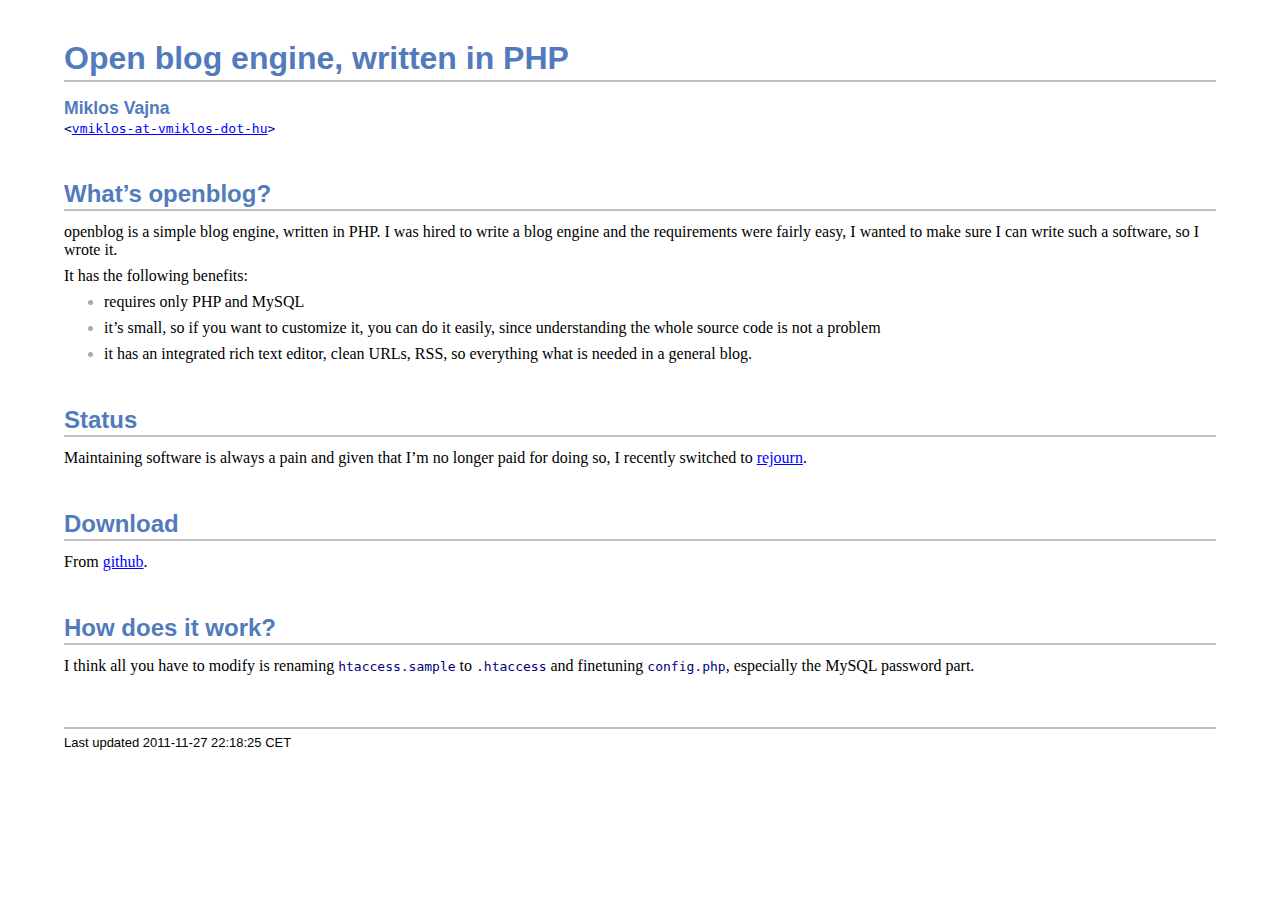
<file: index.html>
<!DOCTYPE html PUBLIC "-//W3C//DTD XHTML 1.1//EN"
    "http://www.w3.org/TR/xhtml11/DTD/xhtml11.dtd">
<html xmlns="http://www.w3.org/1999/xhtml" xml:lang="en">
<head>
<meta http-equiv="Content-Type" content="application/xhtml+xml; charset=UTF-8" />
<meta name="generator" content="AsciiDoc 8.6.5" />
<title>Open blog engine, written in PHP</title>
<style type="text/css">
/* Shared CSS for AsciiDoc xhtml11 and html5 backends */

/* Default font. */
body {
  font-family: Georgia,serif;
}

/* Title font. */
h1, h2, h3, h4, h5, h6,
div.title, caption.title,
thead, p.table.header,
#toctitle,
#author, #revnumber, #revdate, #revremark,
#footer {
  font-family: Arial,Helvetica,sans-serif;
}

body {
  margin: 1em 5% 1em 5%;
}

a {
  color: blue;
  text-decoration: underline;
}
a:visited {
  color: fuchsia;
}

em {
  font-style: italic;
  color: navy;
}

strong {
  font-weight: bold;
  color: #083194;
}

h1, h2, h3, h4, h5, h6 {
  color: #527bbd;
  margin-top: 1.2em;
  margin-bottom: 0.5em;
  line-height: 1.3;
}

h1, h2, h3 {
  border-bottom: 2px solid silver;
}
h2 {
  padding-top: 0.5em;
}
h3 {
  float: left;
}
h3 + * {
  clear: left;
}
h5 {
  font-size: 1.0em;
}

div.sectionbody {
  margin-left: 0;
}

hr {
  border: 1px solid silver;
}

p {
  margin-top: 0.5em;
  margin-bottom: 0.5em;
}

ul, ol, li > p {
  margin-top: 0;
}
ul > li     { color: #aaa; }
ul > li > * { color: black; }

pre {
  padding: 0;
  margin: 0;
}

#author {
  color: #527bbd;
  font-weight: bold;
  font-size: 1.1em;
}
#email {
}
#revnumber, #revdate, #revremark {
}

#footer {
  font-size: small;
  border-top: 2px solid silver;
  padding-top: 0.5em;
  margin-top: 4.0em;
}
#footer-text {
  float: left;
  padding-bottom: 0.5em;
}
#footer-badges {
  float: right;
  padding-bottom: 0.5em;
}

#preamble {
  margin-top: 1.5em;
  margin-bottom: 1.5em;
}
div.imageblock, div.exampleblock, div.verseblock,
div.quoteblock, div.literalblock, div.listingblock, div.sidebarblock,
div.admonitionblock {
  margin-top: 1.0em;
  margin-bottom: 1.5em;
}
div.admonitionblock {
  margin-top: 2.0em;
  margin-bottom: 2.0em;
  margin-right: 10%;
  color: #606060;
}

div.content { /* Block element content. */
  padding: 0;
}

/* Block element titles. */
div.title, caption.title {
  color: #527bbd;
  font-weight: bold;
  text-align: left;
  margin-top: 1.0em;
  margin-bottom: 0.5em;
}
div.title + * {
  margin-top: 0;
}

td div.title:first-child {
  margin-top: 0.0em;
}
div.content div.title:first-child {
  margin-top: 0.0em;
}
div.content + div.title {
  margin-top: 0.0em;
}

div.sidebarblock > div.content {
  background: #ffffee;
  border: 1px solid #dddddd;
  border-left: 4px solid #f0f0f0;
  padding: 0.5em;
}

div.listingblock > div.content {
  border: 1px solid #dddddd;
  border-left: 5px solid #f0f0f0;
  background: #f8f8f8;
  padding: 0.5em;
}

div.quoteblock, div.verseblock {
  padding-left: 1.0em;
  margin-left: 1.0em;
  margin-right: 10%;
  border-left: 5px solid #f0f0f0;
  color: #777777;
}

div.quoteblock > div.attribution {
  padding-top: 0.5em;
  text-align: right;
}

div.verseblock > pre.content {
  font-family: inherit;
  font-size: inherit;
}
div.verseblock > div.attribution {
  padding-top: 0.75em;
  text-align: left;
}
/* DEPRECATED: Pre version 8.2.7 verse style literal block. */
div.verseblock + div.attribution {
  text-align: left;
}

div.admonitionblock .icon {
  vertical-align: top;
  font-size: 1.1em;
  font-weight: bold;
  text-decoration: underline;
  color: #527bbd;
  padding-right: 0.5em;
}
div.admonitionblock td.content {
  padding-left: 0.5em;
  border-left: 3px solid #dddddd;
}

div.exampleblock > div.content {
  border-left: 3px solid #dddddd;
  padding-left: 0.5em;
}

div.imageblock div.content { padding-left: 0; }
span.image img { border-style: none; }
a.image:visited { color: white; }

dl {
  margin-top: 0.8em;
  margin-bottom: 0.8em;
}
dt {
  margin-top: 0.5em;
  margin-bottom: 0;
  font-style: normal;
  color: navy;
}
dd > *:first-child {
  margin-top: 0.1em;
}

ul, ol {
    list-style-position: outside;
}
ol.arabic {
  list-style-type: decimal;
}
ol.loweralpha {
  list-style-type: lower-alpha;
}
ol.upperalpha {
  list-style-type: upper-alpha;
}
ol.lowerroman {
  list-style-type: lower-roman;
}
ol.upperroman {
  list-style-type: upper-roman;
}

div.compact ul, div.compact ol,
div.compact p, div.compact p,
div.compact div, div.compact div {
  margin-top: 0.1em;
  margin-bottom: 0.1em;
}

tfoot {
  font-weight: bold;
}
td > div.verse {
  white-space: pre;
}

div.hdlist {
  margin-top: 0.8em;
  margin-bottom: 0.8em;
}
div.hdlist tr {
  padding-bottom: 15px;
}
dt.hdlist1.strong, td.hdlist1.strong {
  font-weight: bold;
}
td.hdlist1 {
  vertical-align: top;
  font-style: normal;
  padding-right: 0.8em;
  color: navy;
}
td.hdlist2 {
  vertical-align: top;
}
div.hdlist.compact tr {
  margin: 0;
  padding-bottom: 0;
}

.comment {
  background: yellow;
}

.footnote, .footnoteref {
  font-size: 0.8em;
}

span.footnote, span.footnoteref {
  vertical-align: super;
}

#footnotes {
  margin: 20px 0 20px 0;
  padding: 7px 0 0 0;
}

#footnotes div.footnote {
  margin: 0 0 5px 0;
}

#footnotes hr {
  border: none;
  border-top: 1px solid silver;
  height: 1px;
  text-align: left;
  margin-left: 0;
  width: 20%;
  min-width: 100px;
}

div.colist td {
  padding-right: 0.5em;
  padding-bottom: 0.3em;
  vertical-align: top;
}
div.colist td img {
  margin-top: 0.3em;
}

@media print {
  #footer-badges { display: none; }
}

#toc {
  margin-bottom: 2.5em;
}

#toctitle {
  color: #527bbd;
  font-size: 1.1em;
  font-weight: bold;
  margin-top: 1.0em;
  margin-bottom: 0.1em;
}

div.toclevel1, div.toclevel2, div.toclevel3, div.toclevel4 {
  margin-top: 0;
  margin-bottom: 0;
}
div.toclevel2 {
  margin-left: 2em;
  font-size: 0.9em;
}
div.toclevel3 {
  margin-left: 4em;
  font-size: 0.9em;
}
div.toclevel4 {
  margin-left: 6em;
  font-size: 0.9em;
}

span.aqua { color: aqua; }
span.black { color: black; }
span.blue { color: blue; }
span.fuchsia { color: fuchsia; }
span.gray { color: gray; }
span.green { color: green; }
span.lime { color: lime; }
span.maroon { color: maroon; }
span.navy { color: navy; }
span.olive { color: olive; }
span.purple { color: purple; }
span.red { color: red; }
span.silver { color: silver; }
span.teal { color: teal; }
span.white { color: white; }
span.yellow { color: yellow; }

span.aqua-background { background: aqua; }
span.black-background { background: black; }
span.blue-background { background: blue; }
span.fuchsia-background { background: fuchsia; }
span.gray-background { background: gray; }
span.green-background { background: green; }
span.lime-background { background: lime; }
span.maroon-background { background: maroon; }
span.navy-background { background: navy; }
span.olive-background { background: olive; }
span.purple-background { background: purple; }
span.red-background { background: red; }
span.silver-background { background: silver; }
span.teal-background { background: teal; }
span.white-background { background: white; }
span.yellow-background { background: yellow; }

span.big { font-size: 2em; }
span.small { font-size: 0.6em; }

span.underline { text-decoration: underline; }
span.overline { text-decoration: overline; }
span.line-through { text-decoration: line-through; }


/*
 * xhtml11 specific
 *
 * */

tt {
  font-family: monospace;
  font-size: inherit;
  color: navy;
}

div.tableblock {
  margin-top: 1.0em;
  margin-bottom: 1.5em;
}
div.tableblock > table {
  border: 3px solid #527bbd;
}
thead, p.table.header {
  font-weight: bold;
  color: #527bbd;
}
p.table {
  margin-top: 0;
}
/* Because the table frame attribute is overriden by CSS in most browsers. */
div.tableblock > table[frame="void"] {
  border-style: none;
}
div.tableblock > table[frame="hsides"] {
  border-left-style: none;
  border-right-style: none;
}
div.tableblock > table[frame="vsides"] {
  border-top-style: none;
  border-bottom-style: none;
}


/*
 * html5 specific
 *
 * */

.monospaced {
  font-family: monospace;
  font-size: inherit;
  color: navy;
}

table.tableblock {
  margin-top: 1.0em;
  margin-bottom: 1.5em;
}
thead, p.tableblock.header {
  font-weight: bold;
  color: #527bbd;
}
p.tableblock {
  margin-top: 0;
}
table.tableblock {
  border-width: 3px;
  border-spacing: 0px;
  border-style: solid;
  border-color: #527bbd;
  border-collapse: collapse;
}
th.tableblock, td.tableblock {
  border-width: 1px;
  padding: 4px;
  border-style: solid;
  border-color: #527bbd;
}

table.tableblock.frame-topbot {
  border-left-style: hidden;
  border-right-style: hidden;
}
table.tableblock.frame-sides {
  border-top-style: hidden;
  border-bottom-style: hidden;
}
table.tableblock.frame-none {
  border-style: hidden;
}

th.tableblock.halign-left, td.tableblock.halign-left {
  text-align: left;
}
th.tableblock.halign-center, td.tableblock.halign-center {
  text-align: center;
}
th.tableblock.halign-right, td.tableblock.halign-right {
  text-align: right;
}

th.tableblock.valign-top, td.tableblock.valign-top {
  vertical-align: top;
}
th.tableblock.valign-middle, td.tableblock.valign-middle {
  vertical-align: middle;
}
th.tableblock.valign-bottom, td.tableblock.valign-bottom {
  vertical-align: bottom;
}
</style>
<script type="text/javascript">
/*<![CDATA[*/
var asciidoc = {  // Namespace.

/////////////////////////////////////////////////////////////////////
// Table Of Contents generator
/////////////////////////////////////////////////////////////////////

/* Author: Mihai Bazon, September 2002
 * http://students.infoiasi.ro/~mishoo
 *
 * Table Of Content generator
 * Version: 0.4
 *
 * Feel free to use this script under the terms of the GNU General Public
 * License, as long as you do not remove or alter this notice.
 */

 /* modified by Troy D. Hanson, September 2006. License: GPL */
 /* modified by Stuart Rackham, 2006, 2009. License: GPL */

// toclevels = 1..4.
toc: function (toclevels) {

  function getText(el) {
    var text = "";
    for (var i = el.firstChild; i != null; i = i.nextSibling) {
      if (i.nodeType == 3 /* Node.TEXT_NODE */) // IE doesn't speak constants.
        text += i.data;
      else if (i.firstChild != null)
        text += getText(i);
    }
    return text;
  }

  function TocEntry(el, text, toclevel) {
    this.element = el;
    this.text = text;
    this.toclevel = toclevel;
  }

  function tocEntries(el, toclevels) {
    var result = new Array;
    var re = new RegExp('[hH]([2-'+(toclevels+1)+'])');
    // Function that scans the DOM tree for header elements (the DOM2
    // nodeIterator API would be a better technique but not supported by all
    // browsers).
    var iterate = function (el) {
      for (var i = el.firstChild; i != null; i = i.nextSibling) {
        if (i.nodeType == 1 /* Node.ELEMENT_NODE */) {
          var mo = re.exec(i.tagName);
          if (mo && (i.getAttribute("class") || i.getAttribute("className")) != "float") {
            result[result.length] = new TocEntry(i, getText(i), mo[1]-1);
          }
          iterate(i);
        }
      }
    }
    iterate(el);
    return result;
  }

  var toc = document.getElementById("toc");
  if (!toc) {
    return;
  }

  // Delete existing TOC entries in case we're reloading the TOC.
  var tocEntriesToRemove = [];
  var i;
  for (i = 0; i < toc.childNodes.length; i++) {
    var entry = toc.childNodes[i];
    if (entry.nodeName == 'DIV'
     && entry.getAttribute("class")
     && entry.getAttribute("class").match(/^toclevel/))
      tocEntriesToRemove.push(entry);
  }
  for (i = 0; i < tocEntriesToRemove.length; i++) {
    toc.removeChild(tocEntriesToRemove[i]);
  }

  // Rebuild TOC entries.
  var entries = tocEntries(document.getElementById("content"), toclevels);
  for (var i = 0; i < entries.length; ++i) {
    var entry = entries[i];
    if (entry.element.id == "")
      entry.element.id = "_toc_" + i;
    var a = document.createElement("a");
    a.href = "#" + entry.element.id;
    a.appendChild(document.createTextNode(entry.text));
    var div = document.createElement("div");
    div.appendChild(a);
    div.className = "toclevel" + entry.toclevel;
    toc.appendChild(div);
  }
  if (entries.length == 0)
    toc.parentNode.removeChild(toc);
},


/////////////////////////////////////////////////////////////////////
// Footnotes generator
/////////////////////////////////////////////////////////////////////

/* Based on footnote generation code from:
 * http://www.brandspankingnew.net/archive/2005/07/format_footnote.html
 */

footnotes: function () {
  // Delete existing footnote entries in case we're reloading the footnodes.
  var i;
  var noteholder = document.getElementById("footnotes");
  if (!noteholder) {
    return;
  }
  var entriesToRemove = [];
  for (i = 0; i < noteholder.childNodes.length; i++) {
    var entry = noteholder.childNodes[i];
    if (entry.nodeName == 'DIV' && entry.getAttribute("class") == "footnote")
      entriesToRemove.push(entry);
  }
  for (i = 0; i < entriesToRemove.length; i++) {
    noteholder.removeChild(entriesToRemove[i]);
  }

  // Rebuild footnote entries.
  var cont = document.getElementById("content");
  var spans = cont.getElementsByTagName("span");
  var refs = {};
  var n = 0;
  for (i=0; i<spans.length; i++) {
    if (spans[i].className == "footnote") {
      n++;
      var note = spans[i].getAttribute("data-note");
      if (!note) {
        // Use [\s\S] in place of . so multi-line matches work.
        // Because JavaScript has no s (dotall) regex flag.
        note = spans[i].innerHTML.match(/\s*\[([\s\S]*)]\s*/)[1];
        spans[i].innerHTML =
          "[<a id='_footnoteref_" + n + "' href='#_footnote_" + n +
          "' title='View footnote' class='footnote'>" + n + "</a>]";
        spans[i].setAttribute("data-note", note);
      }
      noteholder.innerHTML +=
        "<div class='footnote' id='_footnote_" + n + "'>" +
        "<a href='#_footnoteref_" + n + "' title='Return to text'>" +
        n + "</a>. " + note + "</div>";
      var id =spans[i].getAttribute("id");
      if (id != null) refs["#"+id] = n;
    }
  }
  if (n == 0)
    noteholder.parentNode.removeChild(noteholder);
  else {
    // Process footnoterefs.
    for (i=0; i<spans.length; i++) {
      if (spans[i].className == "footnoteref") {
        var href = spans[i].getElementsByTagName("a")[0].getAttribute("href");
        href = href.match(/#.*/)[0];  // Because IE return full URL.
        n = refs[href];
        spans[i].innerHTML =
          "[<a href='#_footnote_" + n +
          "' title='View footnote' class='footnote'>" + n + "</a>]";
      }
    }
  }
},

install: function(toclevels) {
  var timerId;

  function reinstall() {
    asciidoc.footnotes();
    if (toclevels) {
      asciidoc.toc(toclevels);
    }
  }

  function reinstallAndRemoveTimer() {
    clearInterval(timerId);
    reinstall();
  }

  timerId = setInterval(reinstall, 500);
  if (document.addEventListener)
    document.addEventListener("DOMContentLoaded", reinstallAndRemoveTimer, false);
  else
    window.onload = reinstallAndRemoveTimer;
}

}
asciidoc.install();
/*]]>*/
</script>
</head>
<body class="article">
<div id="header">
<h1>Open blog engine, written in PHP</h1>
<span id="author">Miklos Vajna</span><br />
<span id="email"><tt>&lt;<a href="mailto:vmiklos-at-vmiklos-dot-hu">vmiklos-at-vmiklos-dot-hu</a>&gt;</tt></span><br />
</div>
<div id="content">
<div class="sect1">
<h2 id="_what_8217_s_openblog">What&#8217;s openblog?</h2>
<div class="sectionbody">
<div class="paragraph"><p>openblog is a simple blog engine, written in PHP. I was hired to write a
blog engine and the requirements were fairly easy, I wanted to make sure
I can write such a software, so I wrote it.</p></div>
<div class="paragraph"><p>It has the following benefits:</p></div>
<div class="ulist"><ul>
<li>
<p>
requires only PHP and MySQL
</p>
</li>
<li>
<p>
it&#8217;s small, so if you want to customize it, you can do it easily,
  since understanding the whole source code is not a problem
</p>
</li>
<li>
<p>
it has an integrated rich text editor, clean URLs, RSS, so everything
  what is needed in a general blog.
</p>
</li>
</ul></div>
</div>
</div>
<div class="sect1">
<h2 id="_status">Status</h2>
<div class="sectionbody">
<div class="paragraph"><p>Maintaining software is always a pain and given that I&#8217;m no longer paid
for doing so, I recently switched to
<a href="https://github.com/artagnon/rejourn">rejourn</a>.</p></div>
</div>
</div>
<div class="sect1">
<h2 id="_download">Download</h2>
<div class="sectionbody">
<div class="paragraph"><p>From <a href="https://github.com/vmiklos/openblog">github</a>.</p></div>
</div>
</div>
<div class="sect1">
<h2 id="_how_does_it_work">How does it work?</h2>
<div class="sectionbody">
<div class="paragraph"><p>I think all you have to modify is renaming <tt>htaccess.sample</tt> to
<tt>.htaccess</tt> and finetuning <tt>config.php</tt>, especially the MySQL password
part.</p></div>
</div>
</div>
</div>
<div id="footnotes"><hr /></div>
<div id="footer">
<div id="footer-text">
Last updated 2011-11-27 22:18:25 CET
</div>
</div>
</body>
</html>
</file>
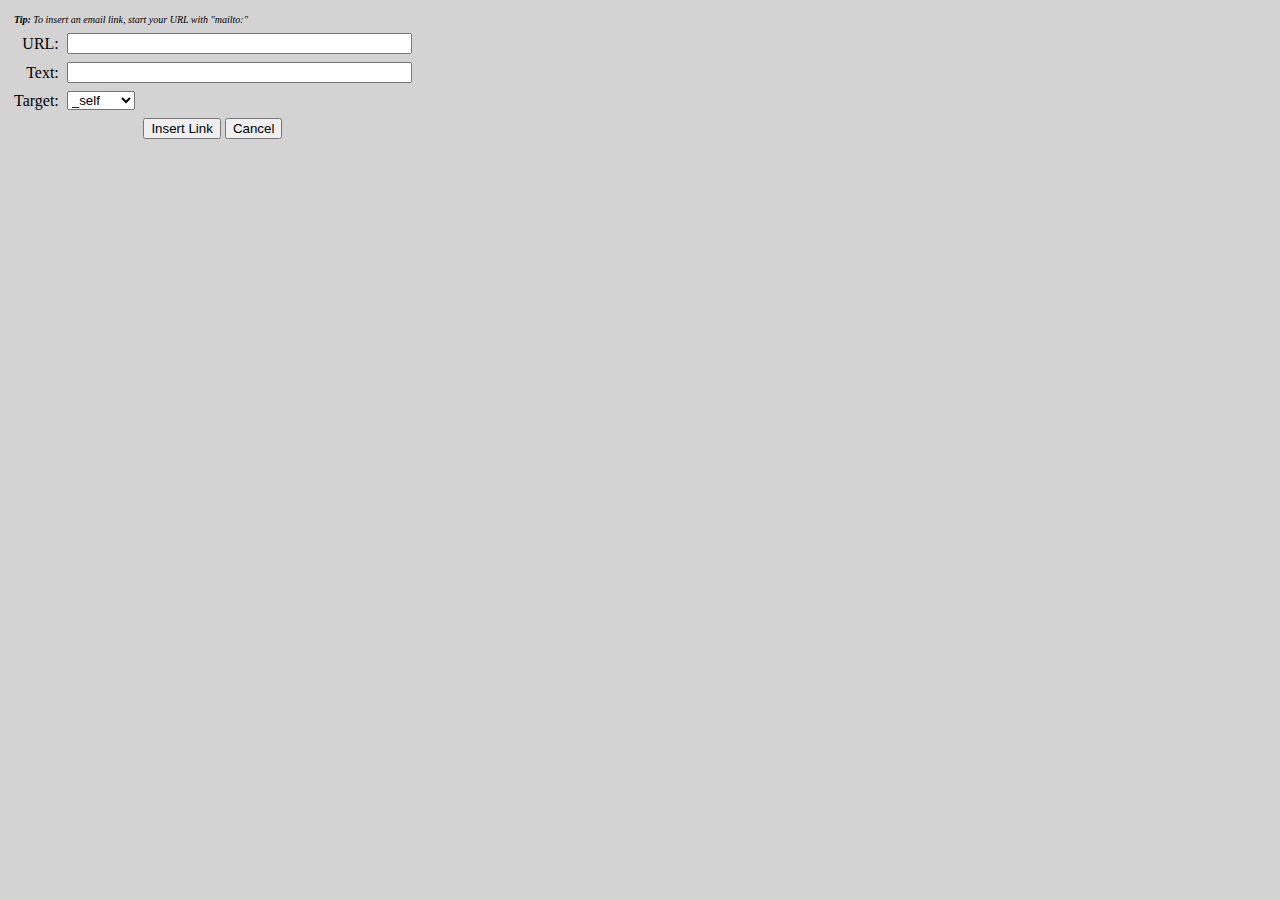
<file: rte/insert_link.htm>
<!DOCTYPE HTML PUBLIC "-//W3C//DTD HTML 4.01 Transitional//EN">

<html>
<head>
	<title>Insert Link</title>
	<meta http-equiv="Content-Type" content="text/html; charset=utf-8">
<script language="JavaScript" type="text/javascript">
<!--
function AddLink() {
	var oForm = document.linkForm;
	
	//validate form
	if (oForm.url.value == '') {
		alert('Please enter a url.');
		return false;
	}
	if (oForm.linkText.value == '') {
		alert('Please enter link text.');
		return false;
	}
	
	var html = '<a href="' + document.linkForm.url.value + '" target="' + document.linkForm.linkTarget.options[document.linkForm.linkTarget.selectedIndex].value + '">' + document.linkForm.linkText.value + '</a>';
	
	window.opener.insertHTML(html);
	window.close();
	return true;
}
//-->
</script>
</head>

<body style="margin: 10px; background: #D3D3D3;">

<form name="linkForm" onSubmit="return AddLink();">
<table cellpadding="4" cellspacing="0" border="0">
	<tr><td colspan="2"><span style="font-style: italic; font-size: x-small;"><b>Tip:</b> To insert an email link, start your URL with "mailto:"</span></td></tr>
	<tr>
		<td align="right">URL:</td>
		<td><input name="url" type="text" id="url" size="40"></td>
	</tr>
	<tr>
		<td align="right">Text:</td>
		<td><input name="linkText" type="text" id="linkText" size="40"></td>
	</tr>
	<tr>
		<td align="right">Target:</td>
		<td align="left">
			<select name="linkTarget" id="linkTarget">
				<option value="_blank">_blank</option>
				<option value="_parent">_parent</option>
				<option value="_self" selected>_self</option>
				<option value="_top">_top</option>
			</select>
		</td>
	</tr>
	<tr>
		<td colspan="3" align="center">
			<input type="submit" value="Insert Link" />
			<input type="button" value="Cancel" onClick="window.close();" />
		</td>
	</tr>
</table>

</form>

</body>
</html>
</file>
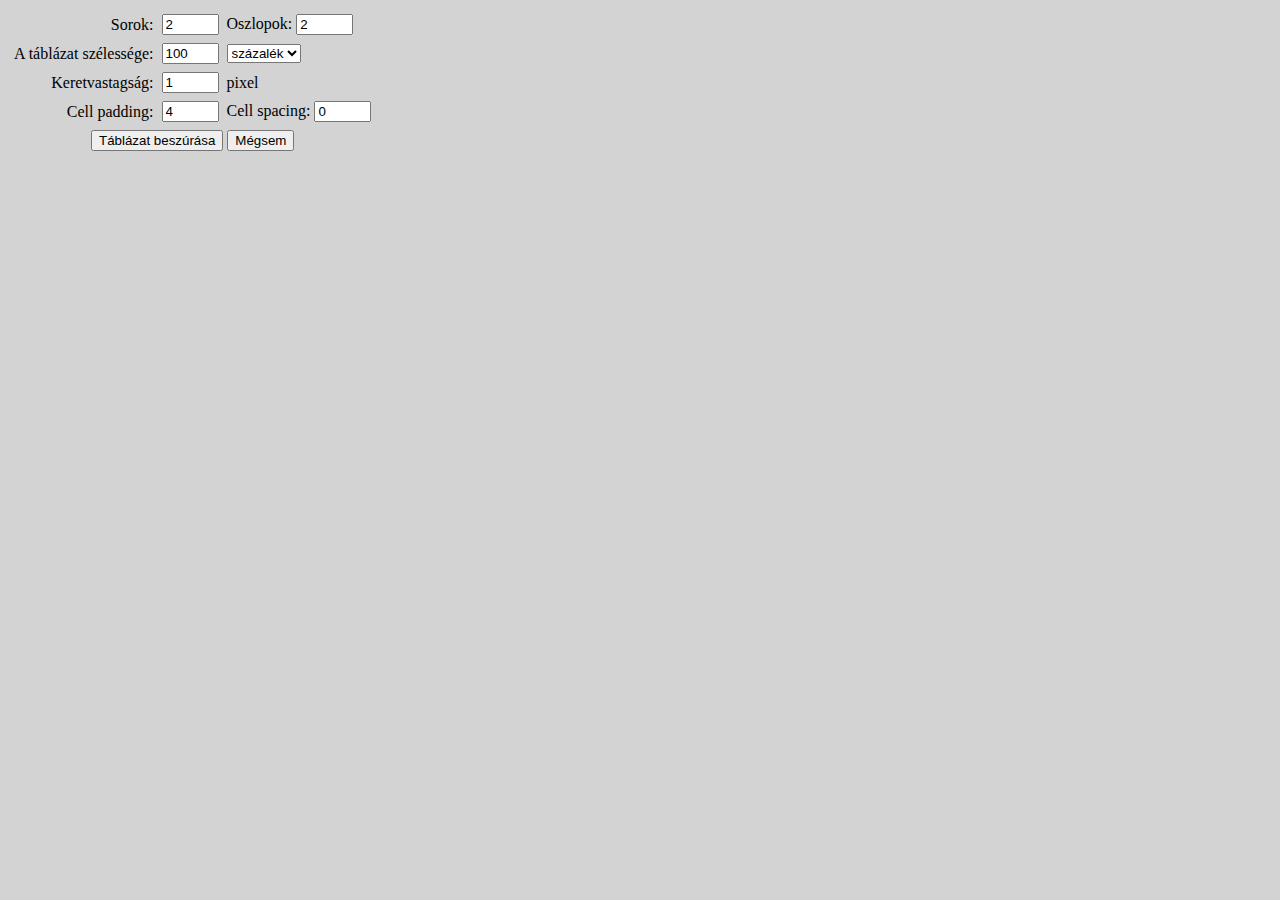
<file: rte/insert_table.htm>
<!DOCTYPE HTML PUBLIC "-//W3C//DTD HTML 4.01 Transitional//EN">

<html>
<head>
	<title>T�bl�zat besz�r�sa</title>
	<meta http-equiv="Content-Type" content="text/html; charset=iso-8859-2">
<script language="JavaScript" type="text/javascript">
<!--
function AddTable() {
	var widthType = (document.tableForm.widthType.value == "pixels") ? "" : "%";
	var html = '<table border="' + document.tableForm.border.value + '" cellpadding="' + document.tableForm.padding.value + '" ';
	
	html += 'cellspacing="' + document.tableForm.spacing.value + '" width="' + document.tableForm.width.value + widthType + '">\n';
	for (var rows = 0; rows < document.tableForm.rows.value; rows++) {
		html += "<tr>\n";
		for (cols = 0; cols < document.tableForm.columns.value; cols++) {
			html += "<td>&nbsp;</td>\n";
		}
		html+= "</tr>\n";
	}
	html += "</table>\n";
	
	window.opener.insertHTML(html);
	window.close();
}
//-->
</script>
</head>

<body style="margin: 10px; background: #D3D3D3;">

<form name="tableForm">
<table cellpadding="4" cellspacing="0" border="0">
	<tr>
		<td align="right">Sorok:</td>
		<td><input name="rows" type="text" id="rows" value="2" size="4"></td>
		<td align="left">Oszlopok: <input name="columns" type="text" id="columns" value="2" size="4"></td>
	</tr>
	<tr>
		<td align="right">A t�bl�zat sz�less�ge:</td>
		<td><input name="width" type="text" id="width" value="100" size="4"></td>
		<td align="left">
			<select name="widthType" id="widthType">
				<option value="pixels">pixel</option>
				<option value="percent" selected>sz�zal�k</option>
			</select>
		</td>
	</tr>
	<tr>
		<td align="right">Keretvastags�g:</td>
		<td><input name="border" type="text" id="border" value="1" size="4"></td>
		<td align="left">pixel</td>
	</tr>
	<tr>
		<td align="right">Cell padding:</td>
		<td><input name="padding" type="text" id="padding" value="4" size="4"></td>
		<td>Cell spacing: <input name="spacing" type="text" id="0" value="0" size="4"></td>
	</tr>
	<tr>
		<td colspan="3" align="center">
			<input type="button" value="T�bl�zat besz�r�sa" onClick="AddTable();" />
			<input type="button" value="M�gsem" onClick="window.close();" />
		</td>
	</tr>
</table>

</form>

</body>
</html>
</file>
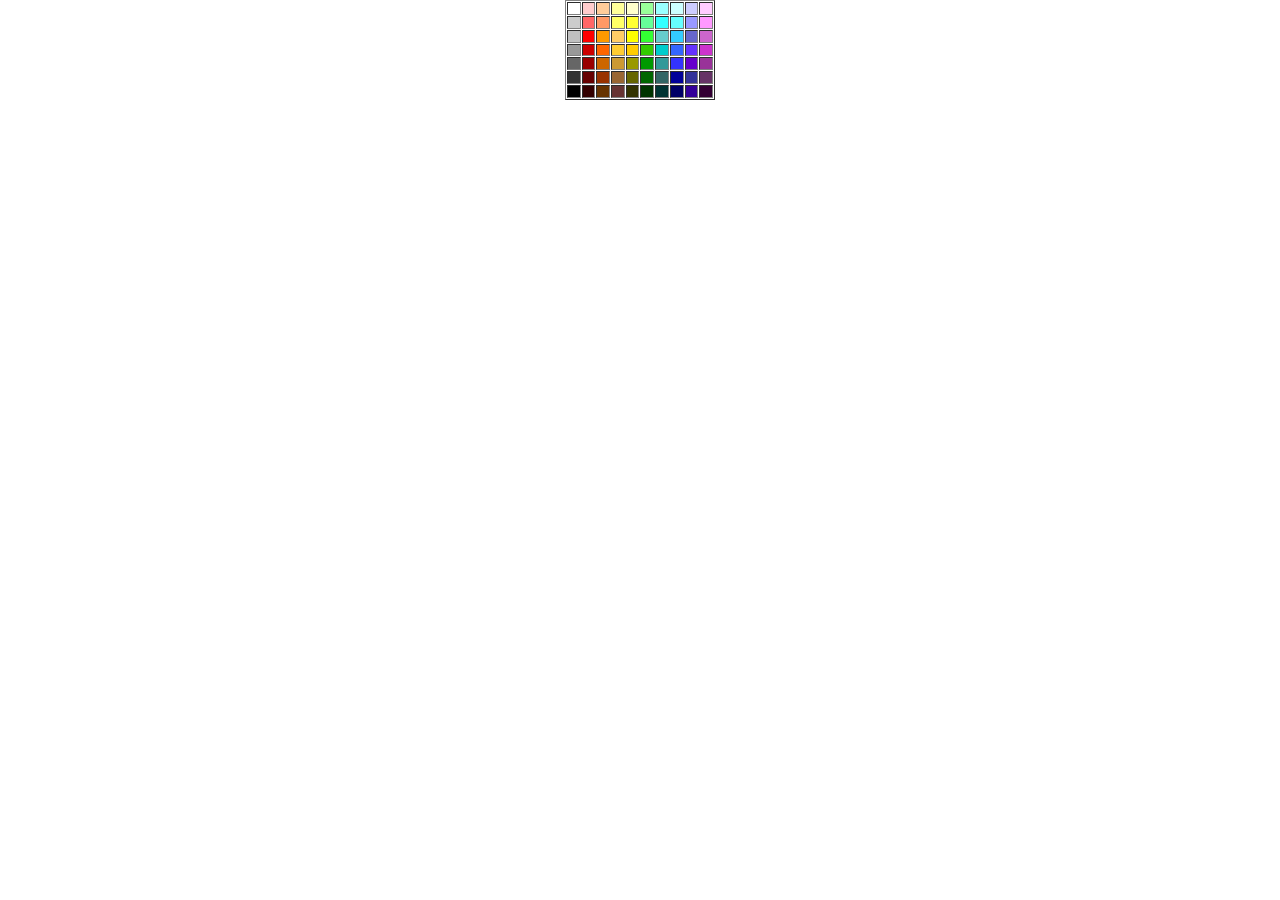
<file: rte/palette.htm>
<!DOCTYPE HTML PUBLIC "-//W3C//DTD HTML 4.01 Transitional//EN">

<html>
<head>
	<title>Text Color</title>
	<script language="JavaScript" type="text/javascript">
	<!--
	function selectColor(color) {
		self.parent.setColor(color);
	}
	
	function InitColorPalette() {
		if (document.getElementsByTagName)
			var x = document.getElementsByTagName('TD');
		else if (document.all)
			var x = document.all.tags('TD');
		for (var i=0; i < x.length; i++) {
			x[i].onmouseover = over;
			x[i].onmouseout = out;
			x[i].onclick = click;
		}
	}
	
	function over() {
		this.style.border = '1px dotted white';
	}
	
	function out() {
		this.style.border = '1px solid gray';
	}
	
	function click() {
		selectColor(this.id);
	}
	//-->
	</script>
</head>
<body bgcolor="white" onLoad="InitColorPalette()" leftmargin="0" rightmargin="0" marginwidth="0" marginheight="0" topmargin="0" bottommargin="0">
<table width="150" height="100" cellpadding="0" cellspacing="1" border="1" align="center">
	<tr>
		<td id="#FFFFFF" bgcolor="#FFFFFF" width="10" height="10"><img width="1" height="1"></td>
		<td id="#FFCCCC" bgcolor="#FFCCCC" width="10" height="10"><img width="1" height="1"></td>
		<td id="#FFCC99" bgcolor="#FFCC99" width="10" height="10"><img width="1" height="1"></td>
		<td id="#FFFF99" bgcolor="#FFFF99" width="10" height="10"><img width="1" height="1"></td>
		<td id="#FFFFCC" bgcolor="#FFFFCC" width="10" height="10"><img width="1" height="1"></td>
		<td id="#99FF99" bgcolor="#99FF99" width="10" height="10"><img width="1" height="1"></td>
		<td id="#99FFFF" bgcolor="#99FFFF" width="10" height="10"><img width="1" height="1"></td>
		<td id="#CCFFFF" bgcolor="#CCFFFF" width="10" height="10"><img width="1" height="1"></td>
		<td id="#CCCCFF" bgcolor="#CCCCFF" width="10" height="10"><img width="1" height="1"></td>
		<td id="#FFCCFF" bgcolor="#FFCCFF" width="10" height="10"><img width="1" height="1"></td>
	</tr>
	<tr>
		<td id="#CCCCCC" bgcolor="#CCCCCC" width="10" height="10"><img width="1" height="1"></td>
		<td id="#FF6666" bgcolor="#FF6666" width="10" height="10"><img width="1" height="1"></td>
		<td id="#FF9966" bgcolor="#FF9966" width="10" height="10"><img width="1" height="1"></td>
		<td id="#FFFF66" bgcolor="#FFFF66" width="10" height="10"><img width="1" height="1"></td>
		<td id="#FFFF33" bgcolor="#FFFF33" width="10" height="10"><img width="1" height="1"></td>
		<td id="#66FF99" bgcolor="#66FF99" width="10" height="10"><img width="1" height="1"></td>
		<td id="#33FFFF" bgcolor="#33FFFF" width="10" height="10"><img width="1" height="1"></td>
		<td id="#66FFFF" bgcolor="#66FFFF" width="10" height="10"><img width="1" height="1"></td>
		<td id="#9999FF" bgcolor="#9999FF" width="10" height="10"><img width="1" height="1"></td>
		<td id="#FF99FF" bgcolor="#FF99FF" width="10" height="10"><img width="1" height="1"></td>
	</tr>
	<tr>
		<td id="#C0C0C0" bgcolor="#C0C0C0" width="10" height="10"><img width="1" height="1"></td>
		<td id="#FF0000" bgcolor="#FF0000" width="10" height="10"><img width="1" height="1"></td>
		<td id="#FF9900" bgcolor="#FF9900" width="10" height="10"><img width="1" height="1"></td>
		<td id="#FFCC66" bgcolor="#FFCC66" width="10" height="10"><img width="1" height="1"></td>
		<td id="#FFFF00" bgcolor="#FFFF00" width="10" height="10"><img width="1" height="1"></td>
		<td id="#33FF33" bgcolor="#33FF33" width="10" height="10"><img width="1" height="1"></td>
		<td id="#66CCCC" bgcolor="#66CCCC" width="10" height="10"><img width="1" height="1"></td>
		<td id="#33CCFF" bgcolor="#33CCFF" width="10" height="10"><img width="1" height="1"></td>
		<td id="#6666CC" bgcolor="#6666CC" width="10" height="10"><img width="1" height="1"></td>
		<td id="#CC66CC" bgcolor="#CC66CC" width="10" height="10"><img width="1" height="1"></td>
	</tr>
	<tr>
		<td id="#999999" bgcolor="#999999" width="10" height="10"><img width="1" height="1"></td>
		<td id="#CC0000" bgcolor="#CC0000" width="10" height="10"><img width="1" height="1"></td>
		<td id="#FF6600" bgcolor="#FF6600" width="10" height="10"><img width="1" height="1"></td>
		<td id="#FFCC33" bgcolor="#FFCC33" width="10" height="10"><img width="1" height="1"></td>
		<td id="#FFCC00" bgcolor="#FFCC00" width="10" height="10"><img width="1" height="1"></td>
		<td id="#33CC00" bgcolor="#33CC00" width="10" height="10"><img width="1" height="1"></td>
		<td id="#00CCCC" bgcolor="#00CCCC" width="10" height="10"><img width="1" height="1"></td>
		<td id="#3366FF" bgcolor="#3366FF" width="10" height="10"><img width="1" height="1"></td>
		<td id="#6633FF" bgcolor="#6633FF" width="10" height="10"><img width="1" height="1"></td>
		<td id="#CC33CC" bgcolor="#CC33CC" width="10" height="10"><img width="1" height="1"></td>
	</tr>
	<tr>
		<td id="#666666" bgcolor="#666666" width="10" height="10"><img width="1" height="1"></td>
		<td id="#990000" bgcolor="#990000" width="10" height="10"><img width="1" height="1"></td>
		<td id="#CC6600" bgcolor="#CC6600" width="10" height="10"><img width="1" height="1"></td>
		<td id="#CC9933" bgcolor="#CC9933" width="10" height="10"><img width="1" height="1"></td>
		<td id="#999900" bgcolor="#999900" width="10" height="10"><img width="1" height="1"></td>
		<td id="#009900" bgcolor="#009900" width="10" height="10"><img width="1" height="1"></td>
		<td id="#339999" bgcolor="#339999" width="10" height="10"><img width="1" height="1"></td>
		<td id="#3333FF" bgcolor="#3333FF" width="10" height="10"><img width="1" height="1"></td>
		<td id="#6600CC" bgcolor="#6600CC" width="10" height="10"><img width="1" height="1"></td>
		<td id="#993399" bgcolor="#993399" width="10" height="10"><img width="1" height="1"></td>
	</tr>
	<tr>
		<td id="#333333" bgcolor="#333333" width="10" height="10"><img width="1" height="1"></td>
		<td id="#660000" bgcolor="#660000" width="10" height="10"><img width="1" height="1"></td>
		<td id="#993300" bgcolor="#993300" width="10" height="10"><img width="1" height="1"></td>
		<td id="#996633" bgcolor="#996633" width="10" height="10"><img width="1" height="1"></td>
		<td id="#666600" bgcolor="#666600" width="10" height="10"><img width="1" height="1"></td>
		<td id="#006600" bgcolor="#006600" width="10" height="10"><img width="1" height="1"></td>
		<td id="#336666" bgcolor="#336666" width="10" height="10"><img width="1" height="1"></td>
		<td id="#000099" bgcolor="#000099" width="10" height="10"><img width="1" height="1"></td>
		<td id="#333399" bgcolor="#333399" width="10" height="10"><img width="1" height="1"></td>
		<td id="#663366" bgcolor="#663366" width="10" height="10"><img width="1" height="1"></td>
	</tr>
	<tr>
		<td id="#000000" bgcolor="#000000" width="10" height="10"><img width="1" height="1"></td>
		<td id="#330000" bgcolor="#330000" width="10" height="10"><img width="1" height="1"></td>
		<td id="#663300" bgcolor="#663300" width="10" height="10"><img width="1" height="1"></td>
		<td id="#663333" bgcolor="#663333" width="10" height="10"><img width="1" height="1"></td>
		<td id="#333300" bgcolor="#333300" width="10" height="10"><img width="1" height="1"></td>
		<td id="#003300" bgcolor="#003300" width="10" height="10"><img width="1" height="1"></td>
		<td id="#003333" bgcolor="#003333" width="10" height="10"><img width="1" height="1"></td>
		<td id="#000066" bgcolor="#000066" width="10" height="10"><img width="1" height="1"></td>
		<td id="#330099" bgcolor="#330099" width="10" height="10"><img width="1" height="1"></td>
		<td id="#330033" bgcolor="#330033" width="10" height="10"><img width="1" height="1"></td>
	</tr>
</table>
</body>
</html>
</file>
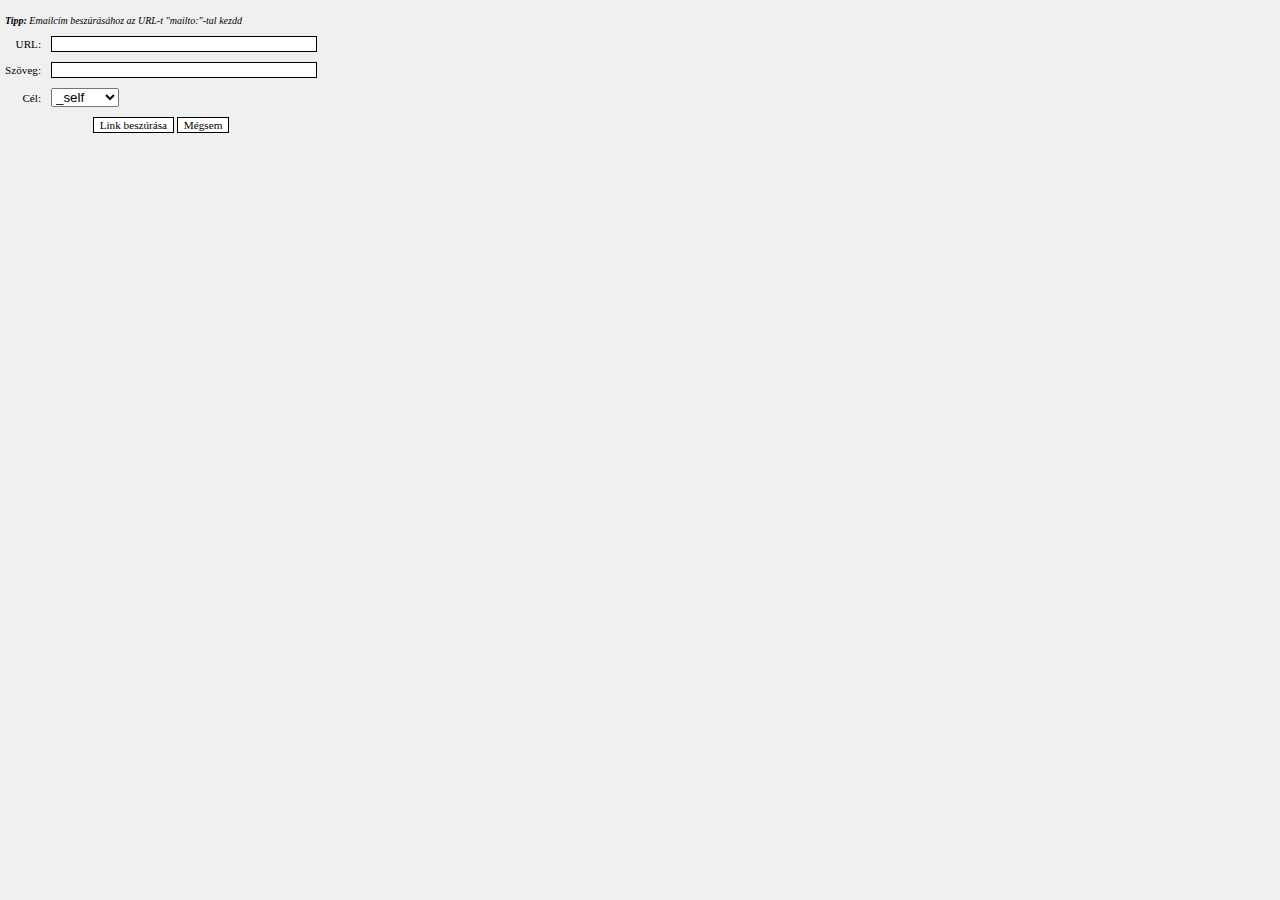
<file: old/rte/insert_link.htm>
<!DOCTYPE HTML PUBLIC "-//W3C//DTD HTML 4.01 Transitional//EN">

<html>
<head>
	<title>Link besz�r�sa</title>
	<meta http-equiv="Content-Type" content="text/html; charset=iso-8859-2">
    <link href="insert.css" rel="stylesheet" type="text/css">
    
<script language="JavaScript" type="text/javascript">
<!--
function AddLink() {
	var oForm = document.linkForm;
	
	//validate form
	if (oForm.url.value == '') {
		alert('K�rlek adj megy urlt.');
		return false;
	}
	if (oForm.linkText.value == '') {
		alert('K�rlek adj meg link sz�veget.');
		return false;
	}
	
	var html = '<a href="' + document.linkForm.url.value + '" target="' + document.linkForm.linkTarget.options[document.linkForm.linkTarget.selectedIndex].value + '">' + document.linkForm.linkText.value + '</a>';
	
	window.opener.insertHTML(html);
	window.close();
	return true;
}
//-->
</script>
</head>

<body>
<form name="linkForm" onSubmit="return AddLink();">
<table cellpadding="4" cellspacing="0" border="0">
	<tr><td colspan="2"><span style="font-style: italic; font-size: x-small;"><b>Tipp:</b> Emailc�m besz�r�s�hoz az URL-t "mailto:"-tal kezdd</span></td></tr>
	<tr>
		<td align="right">URL:</td>
		<td><input name="url" type="text" id="url" size="40"></td>
	</tr>
	<tr>
		<td align="right">Sz�veg:</td>
		<td><input name="linkText" type="text" id="linkText" size="40"></td>
	</tr>
	<tr>
		<td align="right">C�l:</td>
		<td align="left">
			<select name="linkTarget" id="linkTarget">
				<option value="_blank">_blank</option>
				<option value="_parent">_parent</option>
				<option value="_self" selected>_self</option>
				<option value="_top">_top</option>
			</select>
		</td>
	</tr>
	<tr>
		<td colspan="3" align="center">
			<input type="submit" value="Link besz�r�sa" />
			<input type="button" value="M�gsem" onClick="window.close();" />
		</td>
	</tr>
</table>

</form>

</body>
</html>
</file>
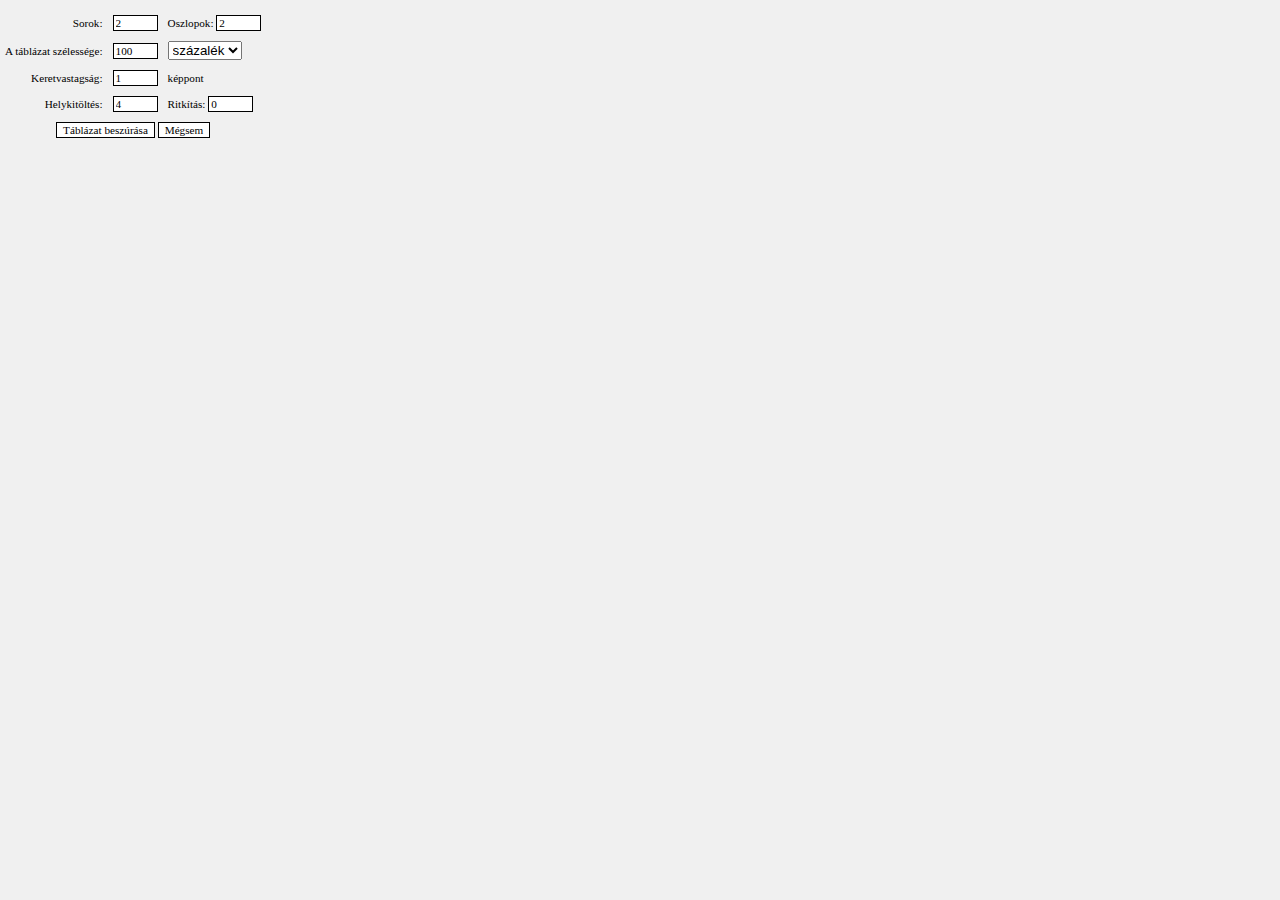
<file: old/rte/insert_table.htm>
<!DOCTYPE HTML PUBLIC "-//W3C//DTD HTML 4.01 Transitional//EN">

<html>
<head>
	<title>T�bl�zat besz�r�sa</title>
	<meta http-equiv="Content-Type" content="text/html; charset=iso-8859-2">
<link href="insert.css" rel="stylesheet" type="text/css">
<script language="JavaScript" type="text/javascript">
<!--
function AddTable() {
	var widthType = (document.tableForm.widthType.value == "pixels") ? "" : "%";
	var html = '<table border="' + document.tableForm.border.value + '" cellpadding="' + document.tableForm.padding.value + '" ';
	
	html += 'cellspacing="' + document.tableForm.spacing.value + '" width="' + document.tableForm.width.value + widthType + '">\n';
	for (var rows = 0; rows < document.tableForm.rows.value; rows++) {
		html += "<tr>\n";
		for (cols = 0; cols < document.tableForm.columns.value; cols++) {
			html += "<td>&nbsp;</td>\n";
		}
		html+= "</tr>\n";
	}
	html += "</table>\n";
	
	window.opener.insertHTML(html);
	window.close();
}
//-->
</script>
</head>

<body>
<form name="tableForm">
<table cellpadding="4" cellspacing="0" border="0">
	<tr>
		<td align="right">Sorok:</td>
		<td><input name="rows" type="text" id="rows" value="2" size="4"></td>
		<td align="left">Oszlopok: <input name="columns" type="text" id="columns" value="2" size="4"></td>
	</tr>
	<tr>
		<td align="right">A t�bl�zat sz�less�ge:</td>
		<td><input name="width" type="text" id="width" value="100" size="4"></td>
		<td align="left">
			<select name="widthType" id="widthType">
				<option value="pixels">pixel</option>
				<option value="percent" selected>sz�zal�k</option>
			</select>
		</td>
	</tr>
	<tr>
		<td align="right">Keretvastags�g:</td>
		<td><input name="border" type="text" id="border" value="1" size="4"></td>
		<td align="left">k�ppont</td>
	</tr>
	<tr>
		<td align="right">Helykit�lt�s:</td>
		<td><input name="padding" type="text" id="padding" value="4" size="4"></td>
		<td>Ritk�t�s: <input name="spacing" type="text" id="0" value="0" size="4"></td>
	</tr>
	<tr>
		<td colspan="3" align="center">
			<input type="button" value="T�bl�zat besz�r�sa" onClick="AddTable();" />
			<input type="button" value="M�gsem" onClick="window.close();" />
		</td>
	</tr>
</table>

</form>

</body>
</html>
</file>
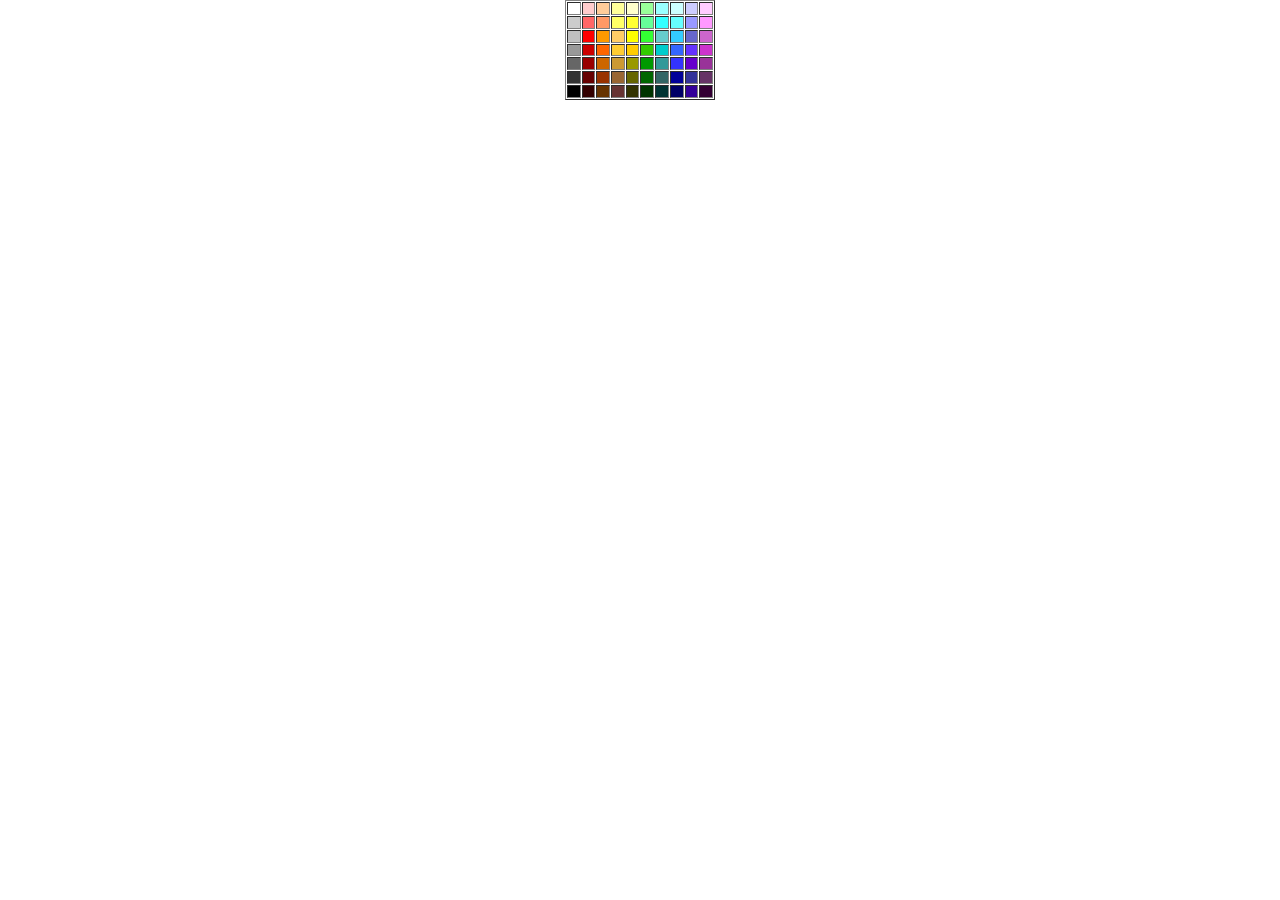
<file: old/rte/palette.htm>
<!DOCTYPE HTML PUBLIC "-//W3C//DTD HTML 4.01 Transitional//EN">

<html>
<head>
	<title>Sz�vegsz�n</title>
	<script language="JavaScript" type="text/javascript">
	<!--
	function selectColor(color) {
		self.parent.setColor(color);
	}
	
	function InitColorPalette() {
		if (document.getElementsByTagName)
			var x = document.getElementsByTagName('TD');
		else if (document.all)
			var x = document.all.tags('TD');
		for (var i=0; i < x.length; i++) {
			x[i].onmouseover = over;
			x[i].onmouseout = out;
			x[i].onclick = click;
		}
	}
	
	function over() {
		this.style.border = '1px dotted white';
	}
	
	function out() {
		this.style.border = '1px solid gray';
	}
	
	function click() {
		selectColor(this.id);
	}
	//-->
	</script>
</head>
<body bgcolor="white" onLoad="InitColorPalette()" leftmargin="0" rightmargin="0" marginwidth="0" marginheight="0" topmargin="0" bottommargin="0">
<table width="150" height="100" cellpadding="0" cellspacing="1" border="1" align="center">
	<tr>
		<td id="#FFFFFF" bgcolor="#FFFFFF" width="10" height="10"><img width="1" height="1"></td>
		<td id="#FFCCCC" bgcolor="#FFCCCC" width="10" height="10"><img width="1" height="1"></td>
		<td id="#FFCC99" bgcolor="#FFCC99" width="10" height="10"><img width="1" height="1"></td>
		<td id="#FFFF99" bgcolor="#FFFF99" width="10" height="10"><img width="1" height="1"></td>
		<td id="#FFFFCC" bgcolor="#FFFFCC" width="10" height="10"><img width="1" height="1"></td>
		<td id="#99FF99" bgcolor="#99FF99" width="10" height="10"><img width="1" height="1"></td>
		<td id="#99FFFF" bgcolor="#99FFFF" width="10" height="10"><img width="1" height="1"></td>
		<td id="#CCFFFF" bgcolor="#CCFFFF" width="10" height="10"><img width="1" height="1"></td>
		<td id="#CCCCFF" bgcolor="#CCCCFF" width="10" height="10"><img width="1" height="1"></td>
		<td id="#FFCCFF" bgcolor="#FFCCFF" width="10" height="10"><img width="1" height="1"></td>
	</tr>
	<tr>
		<td id="#CCCCCC" bgcolor="#CCCCCC" width="10" height="10"><img width="1" height="1"></td>
		<td id="#FF6666" bgcolor="#FF6666" width="10" height="10"><img width="1" height="1"></td>
		<td id="#FF9966" bgcolor="#FF9966" width="10" height="10"><img width="1" height="1"></td>
		<td id="#FFFF66" bgcolor="#FFFF66" width="10" height="10"><img width="1" height="1"></td>
		<td id="#FFFF33" bgcolor="#FFFF33" width="10" height="10"><img width="1" height="1"></td>
		<td id="#66FF99" bgcolor="#66FF99" width="10" height="10"><img width="1" height="1"></td>
		<td id="#33FFFF" bgcolor="#33FFFF" width="10" height="10"><img width="1" height="1"></td>
		<td id="#66FFFF" bgcolor="#66FFFF" width="10" height="10"><img width="1" height="1"></td>
		<td id="#9999FF" bgcolor="#9999FF" width="10" height="10"><img width="1" height="1"></td>
		<td id="#FF99FF" bgcolor="#FF99FF" width="10" height="10"><img width="1" height="1"></td>
	</tr>
	<tr>
		<td id="#C0C0C0" bgcolor="#C0C0C0" width="10" height="10"><img width="1" height="1"></td>
		<td id="#FF0000" bgcolor="#FF0000" width="10" height="10"><img width="1" height="1"></td>
		<td id="#FF9900" bgcolor="#FF9900" width="10" height="10"><img width="1" height="1"></td>
		<td id="#FFCC66" bgcolor="#FFCC66" width="10" height="10"><img width="1" height="1"></td>
		<td id="#FFFF00" bgcolor="#FFFF00" width="10" height="10"><img width="1" height="1"></td>
		<td id="#33FF33" bgcolor="#33FF33" width="10" height="10"><img width="1" height="1"></td>
		<td id="#66CCCC" bgcolor="#66CCCC" width="10" height="10"><img width="1" height="1"></td>
		<td id="#33CCFF" bgcolor="#33CCFF" width="10" height="10"><img width="1" height="1"></td>
		<td id="#6666CC" bgcolor="#6666CC" width="10" height="10"><img width="1" height="1"></td>
		<td id="#CC66CC" bgcolor="#CC66CC" width="10" height="10"><img width="1" height="1"></td>
	</tr>
	<tr>
		<td id="#999999" bgcolor="#999999" width="10" height="10"><img width="1" height="1"></td>
		<td id="#CC0000" bgcolor="#CC0000" width="10" height="10"><img width="1" height="1"></td>
		<td id="#FF6600" bgcolor="#FF6600" width="10" height="10"><img width="1" height="1"></td>
		<td id="#FFCC33" bgcolor="#FFCC33" width="10" height="10"><img width="1" height="1"></td>
		<td id="#FFCC00" bgcolor="#FFCC00" width="10" height="10"><img width="1" height="1"></td>
		<td id="#33CC00" bgcolor="#33CC00" width="10" height="10"><img width="1" height="1"></td>
		<td id="#00CCCC" bgcolor="#00CCCC" width="10" height="10"><img width="1" height="1"></td>
		<td id="#3366FF" bgcolor="#3366FF" width="10" height="10"><img width="1" height="1"></td>
		<td id="#6633FF" bgcolor="#6633FF" width="10" height="10"><img width="1" height="1"></td>
		<td id="#CC33CC" bgcolor="#CC33CC" width="10" height="10"><img width="1" height="1"></td>
	</tr>
	<tr>
		<td id="#666666" bgcolor="#666666" width="10" height="10"><img width="1" height="1"></td>
		<td id="#990000" bgcolor="#990000" width="10" height="10"><img width="1" height="1"></td>
		<td id="#CC6600" bgcolor="#CC6600" width="10" height="10"><img width="1" height="1"></td>
		<td id="#CC9933" bgcolor="#CC9933" width="10" height="10"><img width="1" height="1"></td>
		<td id="#999900" bgcolor="#999900" width="10" height="10"><img width="1" height="1"></td>
		<td id="#009900" bgcolor="#009900" width="10" height="10"><img width="1" height="1"></td>
		<td id="#339999" bgcolor="#339999" width="10" height="10"><img width="1" height="1"></td>
		<td id="#3333FF" bgcolor="#3333FF" width="10" height="10"><img width="1" height="1"></td>
		<td id="#6600CC" bgcolor="#6600CC" width="10" height="10"><img width="1" height="1"></td>
		<td id="#993399" bgcolor="#993399" width="10" height="10"><img width="1" height="1"></td>
	</tr>
	<tr>
		<td id="#333333" bgcolor="#333333" width="10" height="10"><img width="1" height="1"></td>
		<td id="#660000" bgcolor="#660000" width="10" height="10"><img width="1" height="1"></td>
		<td id="#993300" bgcolor="#993300" width="10" height="10"><img width="1" height="1"></td>
		<td id="#996633" bgcolor="#996633" width="10" height="10"><img width="1" height="1"></td>
		<td id="#666600" bgcolor="#666600" width="10" height="10"><img width="1" height="1"></td>
		<td id="#006600" bgcolor="#006600" width="10" height="10"><img width="1" height="1"></td>
		<td id="#336666" bgcolor="#336666" width="10" height="10"><img width="1" height="1"></td>
		<td id="#000099" bgcolor="#000099" width="10" height="10"><img width="1" height="1"></td>
		<td id="#333399" bgcolor="#333399" width="10" height="10"><img width="1" height="1"></td>
		<td id="#663366" bgcolor="#663366" width="10" height="10"><img width="1" height="1"></td>
	</tr>
	<tr>
		<td id="#000000" bgcolor="#000000" width="10" height="10"><img width="1" height="1"></td>
		<td id="#330000" bgcolor="#330000" width="10" height="10"><img width="1" height="1"></td>
		<td id="#663300" bgcolor="#663300" width="10" height="10"><img width="1" height="1"></td>
		<td id="#663333" bgcolor="#663333" width="10" height="10"><img width="1" height="1"></td>
		<td id="#333300" bgcolor="#333300" width="10" height="10"><img width="1" height="1"></td>
		<td id="#003300" bgcolor="#003300" width="10" height="10"><img width="1" height="1"></td>
		<td id="#003333" bgcolor="#003333" width="10" height="10"><img width="1" height="1"></td>
		<td id="#000066" bgcolor="#000066" width="10" height="10"><img width="1" height="1"></td>
		<td id="#330099" bgcolor="#330099" width="10" height="10"><img width="1" height="1"></td>
		<td id="#330033" bgcolor="#330033" width="10" height="10"><img width="1" height="1"></td>
	</tr>
</table>
</body>
</html>
</file>
<file: old/rte/insert.css>
body { padding:0; margin: 0; background:  #F0F0F0; }
table { padding: 10px 0px 10px 0px; font-family: verdana; font-size: 0.7em; }
tr { background:  #F0F0F0; }
td { margin: 5px; padding: 5px; }
td.left { text-align: left; }
td.right { text-align: right; }
td input { font-size: 1em; }
input { background: #ffffff; border: 1px #000000 solid; font-family: verdana; font-size: 0.7em; }
textarea { background: #ffffff; border: 1px #000000 solid; font-family: verdana; font-size: 1.0em;}
p { font-size: 1.0em; font-family: verdana; }
</file>
